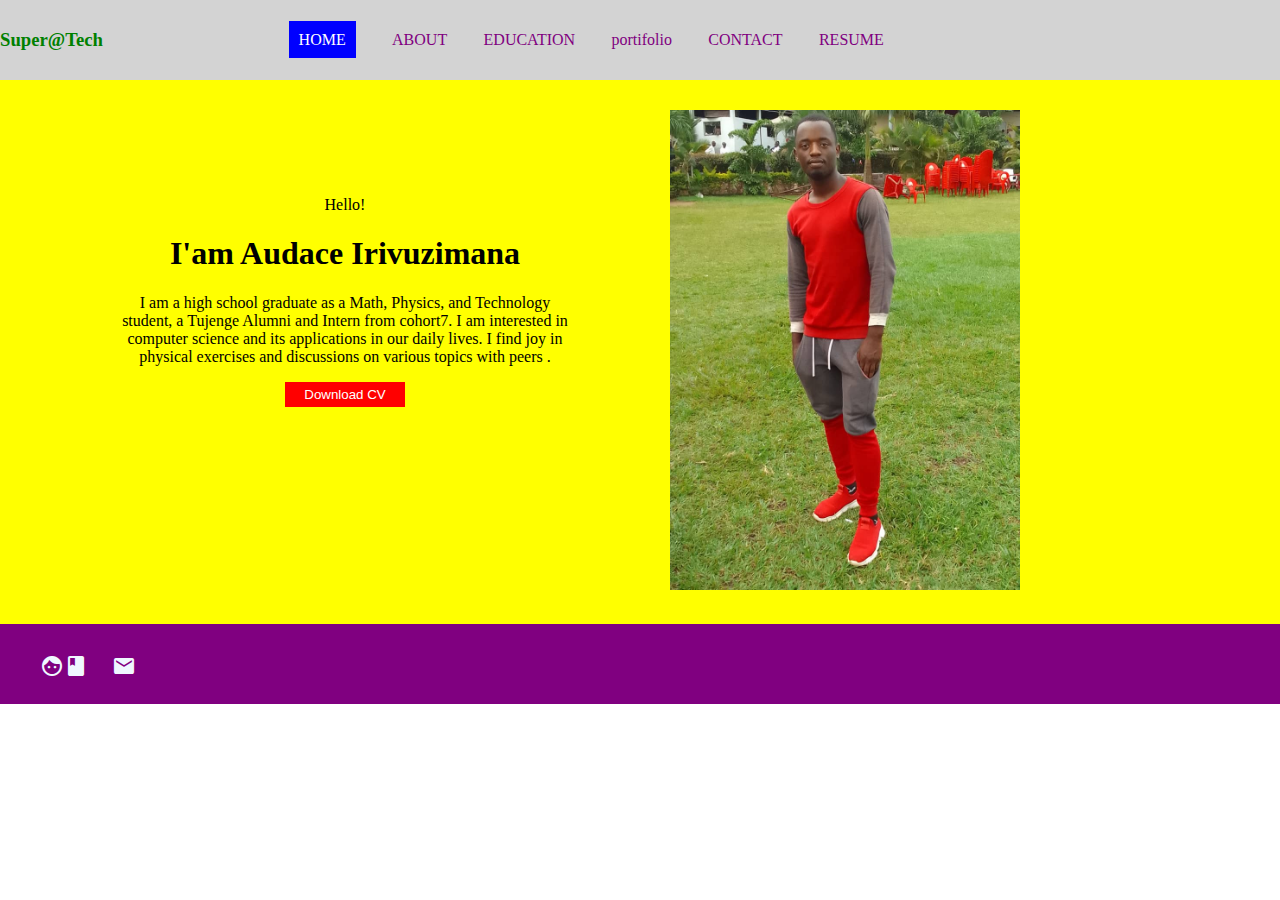
<file: final_project/index.html>
<!Doctype html>
<html>
<head>
<meta charset="UTF-8">
<meta name="viewport" content="width=device-width, initial-scale=1.0">
<title>portifolio</title>
<link rel="stylesheet" href="style.css">
<link rel="stylesheet" href="https://fonts.googleapis.com/icon?family=Material+Icons">

</head>
</style>  
</head>
<body>
    <header>
        <div class="left-bar">
            <h3>Super@Tech</h3>
        </div>
        <div class="navig-bar">
            <ul>
                <li><a href="index.html" id="active">HOME</a></li>
                <li><a href="about.html">ABOUT</a></li>
                <li><a hsref="#">EDUCATION</a></li>
                <li><a href="portfolio.html">portifolio</a></li>
                <li><a href="#">CONTACT</a></li>
                <li><a href="resume.html">RESUME</a></li>                          
            </ul>
        <div class='right-bar'>
            <ul>
                <li><a href="#">FRA</a></li>
                <li><a href="#" id='active'>EN</a></li>
            </ul>
        </div>
    </header>
        
    <main>
        <div class="main-display">
            <div class ='intro'>
                <p>Hello!</p>
                <h1>I'am Audace Irivuzimana</h1>
                <p>I am a high school graduate as a Math, Physics, and Technology student, a Tujenge Alumni and Intern from cohort7. I am interested in computer science and its applications in our daily lives. I find joy in physical exercises and discussions on various topics with peers .</p>
                <button> Download CV</button>
            </div>
            <div class="image">
                <img src="Audace.jpeg" alt="Audace's picture" width="350" height="480">
            </div>
        </div>
    </main>
    <footer>
        <div class='social-med'>
            <a href="https://www.facebook.com/audace.irivz?mibextid=ZbWKwL"><i class = 'material-icons'>facebook</i></a>
            <a href="#"><i class = 'material-icons'>email</i></a>
            <a href="#"><i class = 'material-icons'>tiktok</i></a>
            <a href="#"><i class = 'material-icons'>telegram</i></a>     
        </div>
    </footer>
       
</body>
</html>
</file>
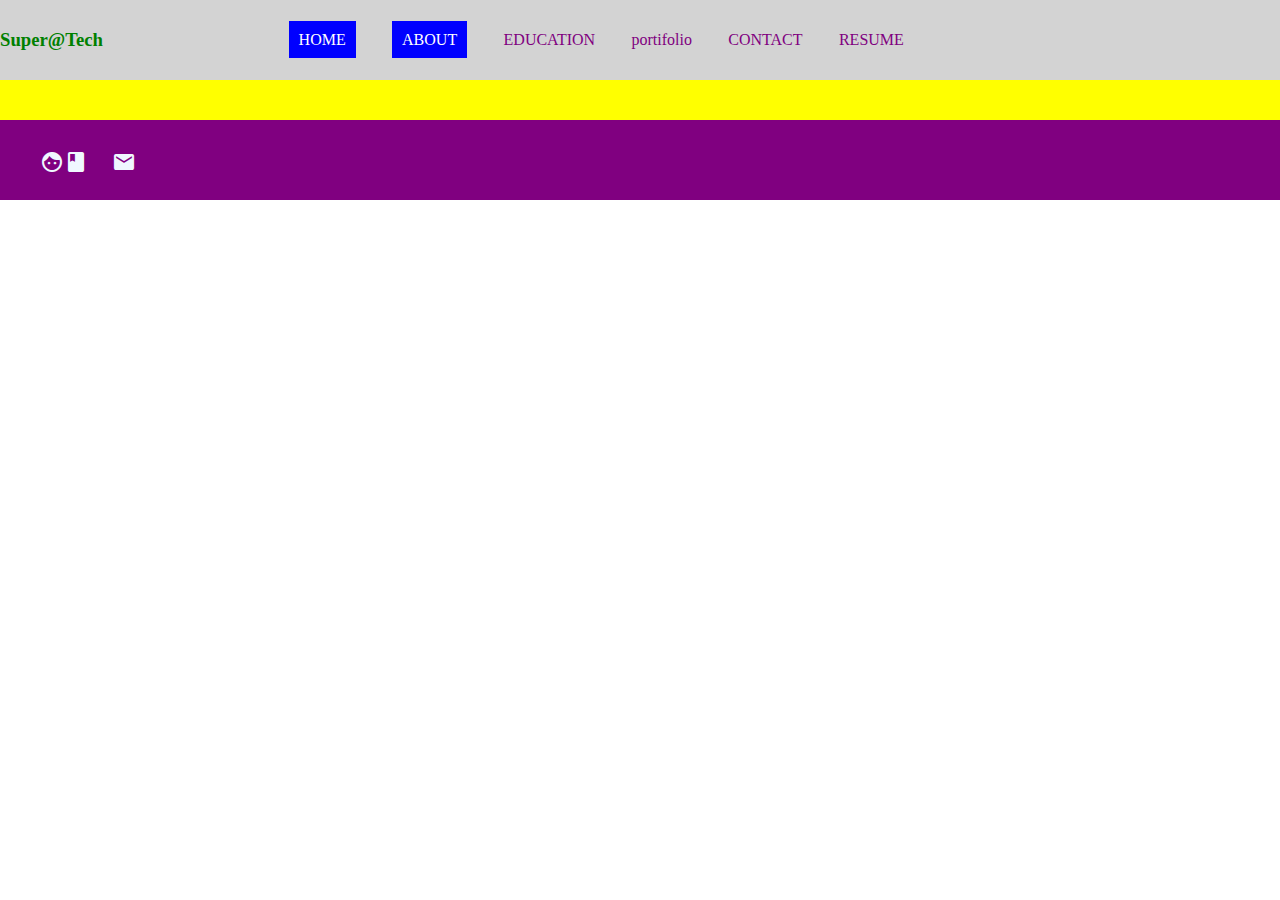
<file: final_project/about.html>
<html>
<head>
<meta charset="UTF-8">
<meta name="viewport" content="width=device-width, initial-scale=1.0">
<title>portifolio</title>
<link rel="stylesheet" href="style.css">
<link rel="stylesheet" href="https://fonts.googleapis.com/icon?family=Material+Icons">

</head>
</style>  
</head>
<body>
    <header>
        <div class="left-bar">
            <h3>Super@Tech</h3>
        </div>
        <div class="navig-bar">
            <ul>
                <li><a href="index.html" id="active">HOME</a></li>
                <li><a href="about.html" id="active">ABOUT</a></li>
                <li><a href="#">EDUCATION</a></li>
                <li><a href="portfolio.html">portifolio</a></li>
                <li><a href="#">CONTACT</a></li>
                <li><a href="resume.html">RESUME</a></li>                          
            </ul>
        <div class='right-bar'>
            <ul>
                <li><a href="#">FRA</a></li>
                <li><a href="#" id='active'>EN</a></li>
            </ul>
        </div>
        
    </header>
        
    <main>
        <div class="main-display">
            
        </div>
    </main>
    <footer>
        <div class='social-med'>
            <a href="https://www.facebook.com/audace.irivz?mibextid=ZbWKwL"><i class = 'material-icons'>facebook</i></a>
            <a href="#"><i class = 'material-icons'>email</i></a>
            <a href="#"><i class = 'material-icons'>tiktok</i></a>
            <a href="#"><i class = 'material-icons'>telegram</i></a>     
        </div>
    </footer>
       
</body>
</html>
</file>
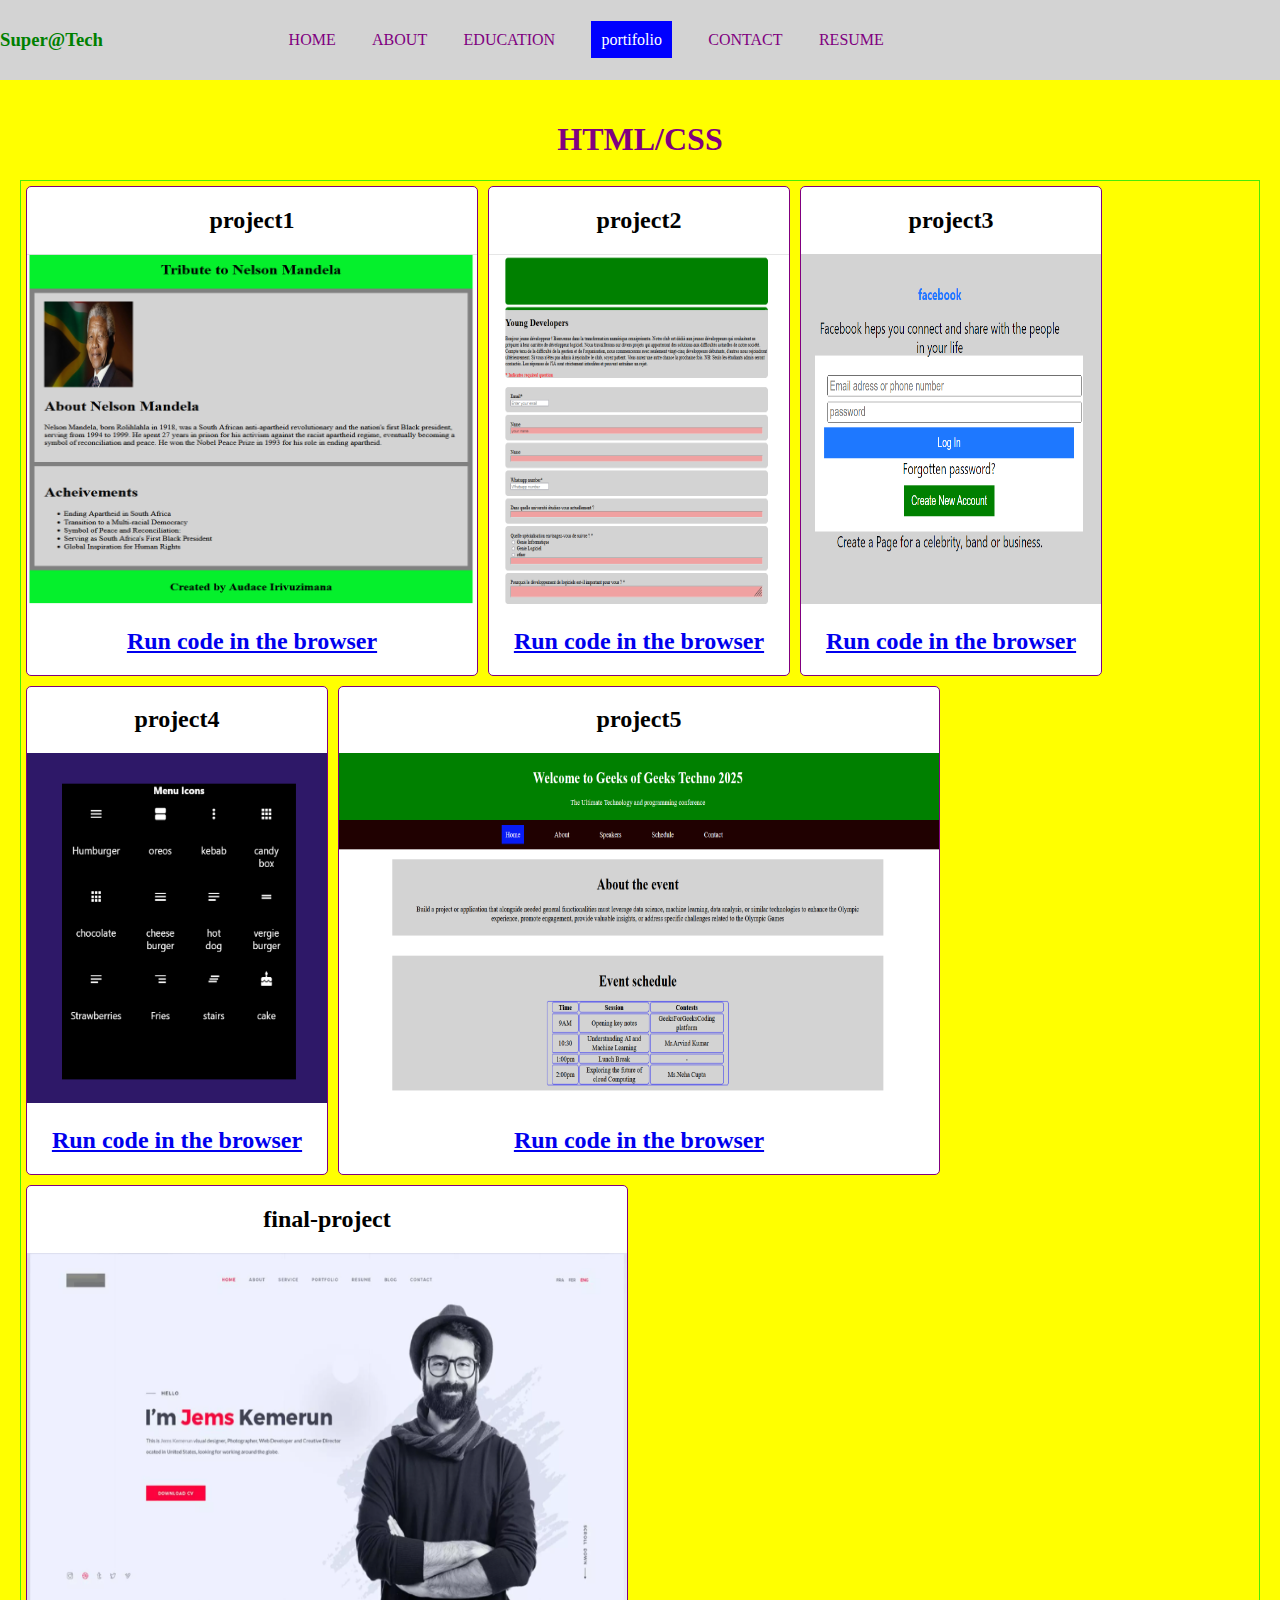
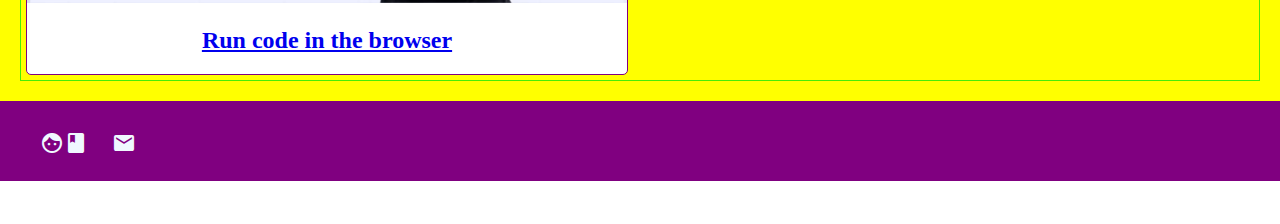
<file: final_project/portfolio.html>
<!Doctype html>
<html>
<head>
<title>portifolio</title>
<meta charset="UTF-8">
<meta name="viewport" content="width=device-width, initial-scale=1.0">
<link rel="stylesheet" href="style.css">
<link rel="stylesheet" href="https://fonts.googleapis.com/icon?family=Material+Icons">
</head>
</style>  
</head>
<body>
    <header>
        <div class="left-bar">
            <h3>Super@Tech</h3>
        </div>
        <div class="navig-bar">
            <ul>
                <li><a href="index.html">HOME</a></li>
                <li><a href="about.html">ABOUT</a></li>
                <li><a href="#">EDUCATION</a></li>
                <li><a id='active' href="portfolio.html">portifolio</a></li>
                <li><a href="#">CONTACT</a></li>
                <li><a href="resume.html">RESUME</a></li>                          
            </ul>
        <div class='right-bar'>
            <ul>
                <li><a href="#">FRA</a></li>
                <li><a href="#" id='active'>EN</a></li>
            </ul>
        </div>
        
    </header>
        
    <main>
        <div>
            <div class='prog-lang'>
                <h1>HTML/CSS</h1>
            </div>
            
            <div class='project'>
                <div class="project-wrap">
                    <h2>project1</h2>
                    <img src="images/project1.png" alt="project1" width="450" height="350">
                    <h2><a href="http://127.0.0.1:5500/HTML-CSS/Projects/project1/index.html">Run code in the browser</a></h2>
                </div>
                <div class="project-wrap">
                    <h2>project2</h2>
                    <img src="images/project2.png" alt="project2" width="300" height="350">
                    <h2><a href="http://127.0.0.1:5500/HTML-CSS/Projects/project2/index.html">Run code in the browser</a></h2>
                </div>
                <div class="project-wrap">
                    <h2>project3</h2>
                    <img src="images/project3.png" alt="project3" width="300" height="350">
                    <h2><a href="http://127.0.0.1:5500/HTML-CSS/Projects/project3/index.html">Run code in the browser</a></h2>
                </div>
                <div class="project-wrap">
                    <h2>project4</h2>
                    <img src="images/project4.png" alt="project4" width="300" height="350">
                    <h2><a href="http://127.0.0.1:5500/HTML-CSS/Projects/project4/index.html">Run code in the browser</a></h2>
                </div>
                <div class="project-wrap">
                    <h2>project5</h2>
                    <img src="images/project5.png" alt="project5" width="600" height="350">
                    <h2><a href="http://127.0.0.1:5500/HTML-CSS/Projects/project5/index.html">Run code in the browser</a></h2>
                </div>
                <div class="project-wrap">
                    <h2>final-project</h2>
                    <img src="images/final_project.png" alt="final-project" width="600" height="350">
                    <h2><a href="#">Run code in the browser</a></h2>
                </div>

            </div>
            
        </div>
    </main>
    <footer>
        <div class='social-med'>
            <a href="https://www.facebook.com/audace.irivz?mibextid=ZbWKwL"><i class = 'material-icons'>facebook</i></a>
            <a href="#"><i class = 'material-icons'>email</i></a>
            <a href="#"><i class = 'material-icons'>tiktok</i></a>
            <a href="#"><i class = 'material-icons'>telegram</i></a>     
        </div>
    </footer>
       
</body>
</html>
</file>
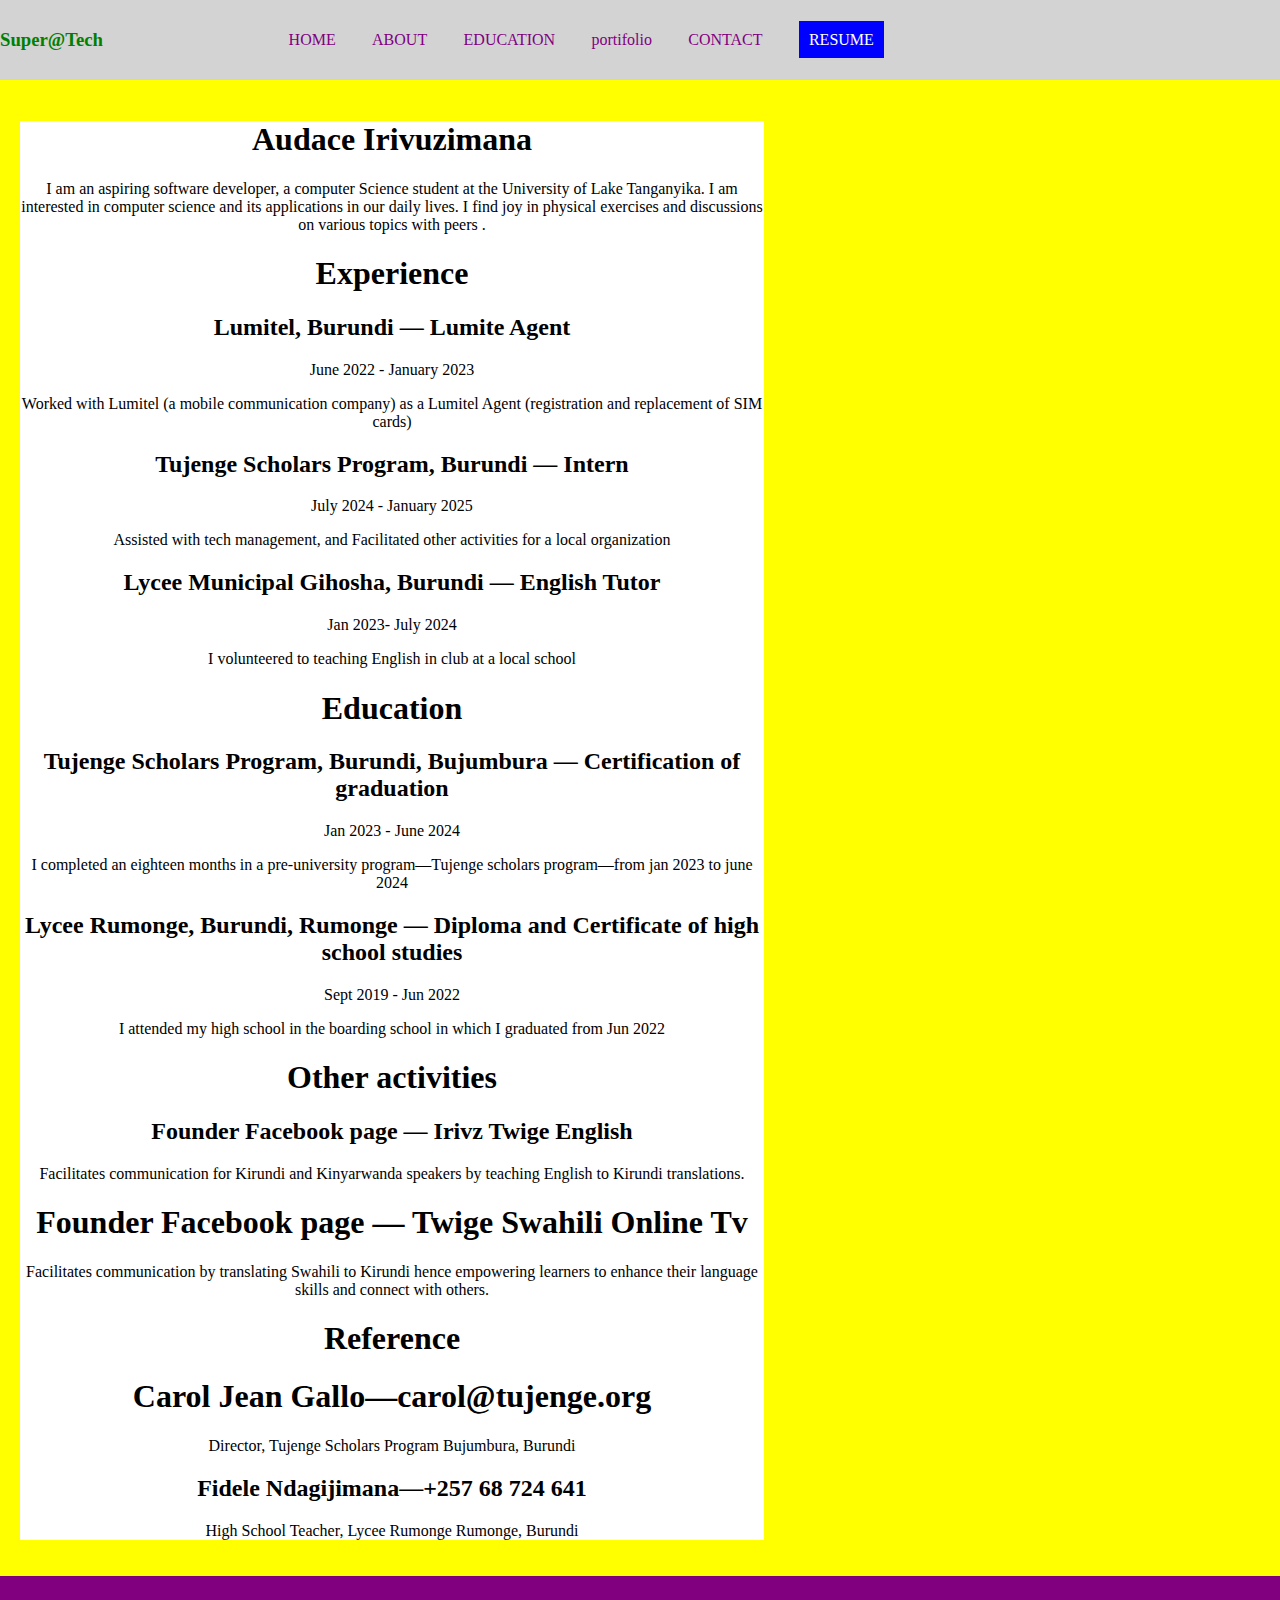
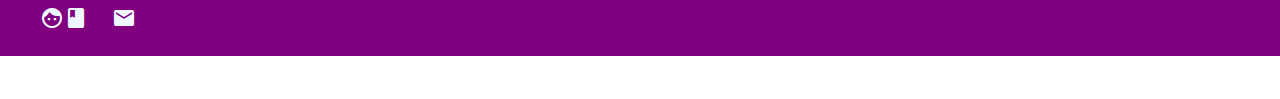
<file: final_project/resume.html>
<!Doctype html>
<html>
<head>
<title>portifolio</title>
<meta charset="UTF-8">
<meta name="viewport" content="width=device-width, initial-scale=1.0">
<link rel="stylesheet" href="style.css">
<link rel="stylesheet" href="https://fonts.googleapis.com/icon?family=Material+Icons">
</head>
</style>  
</head>
<body>
    <header>
        <div class="left-bar">
            <h3>Super@Tech</h3>
        </div>
        <div class="navig-bar">
            <ul>
                <li><a href="index.html">HOME</a></li>
                <li><a href="about.html">ABOUT</a></li>
                <li><a href="#">EDUCATION</a></li>
                <li><a  href="portfolio.html">portifolio</a></li>
                <li><a href="#">CONTACT</a></li>
                <li><a id='active' href="resume.html">RESUME</a></li>                          
            </ul>
        <div class='right-bar'>
            <ul>
                <li><a href="#">FRA</a></li>
                <li><a href="#" id='active'>EN</a></li>
            </ul>
        </div>
        
    </header>
        
    <main>
        <div class="resume">
            <div>
                <h1>Audace Irivuzimana</h1>
                <p>I am an aspiring software developer, a computer Science student at the University of Lake Tanganyika. I am interested in computer science and its applications in our daily lives. I find joy in physical exercises and discussions on various topics with peers . </p>
            </div>
            <div>
                <h1>Experience</h1>
                <div>
                    <h2>Lumitel, Burundi — Lumite Agent</h2>
                    <p>June 2022 - January 2023</p>
                    <p>Worked with Lumitel (a mobile communication company) as a Lumitel Agent (registration and replacement of SIM cards)</p>
                </div>
                <div>
                    <h2>Tujenge Scholars Program, Burundi — Intern</h2>
                    <p>July 2024 - January 2025
</p>
                    <p>Assisted with tech management, and Facilitated other activities for a local organization</p>
                </div>
            
                <div>
                    <h2>Lycee Municipal Gihosha, Burundi — English Tutor</h2>
                    <p>Jan 2023- July 2024</p>
                    <p>I volunteered to teaching English in club at a local school</p>
                </div>
            </div>
            <div>
                <h1>Education</h1>
                <div>
                    <h2>Tujenge Scholars Program, Burundi, Bujumbura — Certification of graduation</h2>
                    <p>Jan 2023 - June 2024</p>
                    <p>I completed an eighteen months in a pre-university program—Tujenge scholars program—from jan 2023 to june 2024
</p>
                </div>
                <div></div>
                <div>
                    <h2>
                        Lycee Rumonge, Burundi, Rumonge — Diploma and Certificate of high school studies
                    </h2>
                    <p>Sept 2019 - Jun 2022</p>
                    <p>I attended my high school in the boarding school in which I graduated from Jun 2022</p>
                </div>
            </div>
            <div>
                <h1>Other activities</h1>
                <div>
                    <h2>Founder Facebook page — Irivz Twige English</h2>
                    <p>Facilitates communication for Kirundi and Kinyarwanda speakers by teaching English to Kirundi translations. </p>
                </div>
                <div>
                    <h1>Founder Facebook page — Twige Swahili Online Tv</h1>
                    <p>Facilitates communication by translating Swahili to Kirundi hence empowering learners to enhance their language skills and connect with others.</p>
                </div>
            </div>
            <div>
                <h1>Reference</h1>
                <div>
                    <h1>Carol Jean Gallo—carol@tujenge.org</h1>
                    <p>Director, Tujenge Scholars Program Bujumbura, Burundi</p>
                </div>
                <div>
                    <h2>Fidele Ndagijimana—+257 68 724 641</h2>
                    <p>High School Teacher, Lycee Rumonge Rumonge, Burundi</p>
                </div>
            </div>
            <div></div>
            <div></div>
            <div></div>
            
            
        </div>
    </main>
    <footer>
        <div class='social-med'>
            <a href="https://www.facebook.com/audace.irivz?mibextid=ZbWKwL"><i class = 'material-icons'>facebook</i></a>
            <a href="#"><i class = 'material-icons'>email</i></a>
            <a href="#"><i class = 'material-icons'>tiktok</i></a>
            <a href="#"><i class = 'material-icons'>telegram</i></a>     
        </div>
    </footer>
       
</body>
</html>
</file>
<file: final_project/style.css>
*{
    box-sizing:border-box;
}
html, body{
    padding:0px;
    margin:0px;
}
body{
    display:flex;
    flex-direction:column;
    flex-wrap:wrap;
}
header{
    height:80px;
    display:flex;
    flex-direction:row;
    flex-wrap:nowrap;
    padding:10px 0px;
    background:lightgrey;
}
.left-bar{
    color:green;
    float:left;
    width:8%; 
}
.navig-bar{     
    margin-left:10%;
    background:lightgrey;
    width:60%;
}
.navig-bar >ul>li{
    list-style-type:none;
    display: float;
    float:left;
    padding:5px 2.5%;
               
}
.navig-bar > ul > li >a {
    text-decoration:none;
    color:purple;       
}
.navig-bar > ul > li > a:hover {
    background:blue;
    color:white;
    padding:10px;
}
#active{
    background:blue;
    color:white;
    padding:10px;
}
.right-bar{
    margin:2%;
    width:15%;
    float:right;
}
.right-bar>ul>li{
    list-style-type: none;
    padding:5px;
    float:left;
}
.right-bar > ul > li > a{
    text-decoration:none;
}
.right-bar > ul > li > a:hover {
    background-color:blue;
    color:white;
    padding:10px;
}

main{
    height:auto;
    background-color: yellow;
    text-align: center;
    padding:20px;
.main-display{
    display:flex;
    flex-direction:row;  
}
} 
.intro{
    width:450px;
    height:auto;
    margin-top:80px;
    margin-left:100px;
}
.intro>button{
    background:red;
    color:white;
    border:none;
    padding:5px 10px;
    width:120px;
}
.intro>button:hover{
    background:rgb(0, 255, 26);
}
.image{
    margin-right:auto;
    margin-left:100px;
    margin-top:10px;
    margin-bottom:10px;
}
footer{
    width:100%;
    background:purple;
    bottom:0px;
    height:80px;
    padding:30px;
}
.social-med{
    width:200px;
    height:auto;
}
.social-med>a{
    color:aliceblue;
    padding:10px;
}
.social-med>a:hover{
    color:blue;
}
.project{
    display:flex;
    flex-direction:row;
    flex-wrap:wrap;
    border:1px solid rgb(71, 236, 6);
    
}
.main-display>h1{
    text-align: center;
}
.project-wrap{
    margin:5px;
    border:1px solid purple;
    background:white;
    border-radius:5px;
}
.prog-lang{
    text-align:center;
    color:purple;
}
.prog-lang>h2{
    padding:0 20px;


}
.resume{
    width:60%;
    height:auto;
    background:white;
    margin-left 20%;
}
</file>
